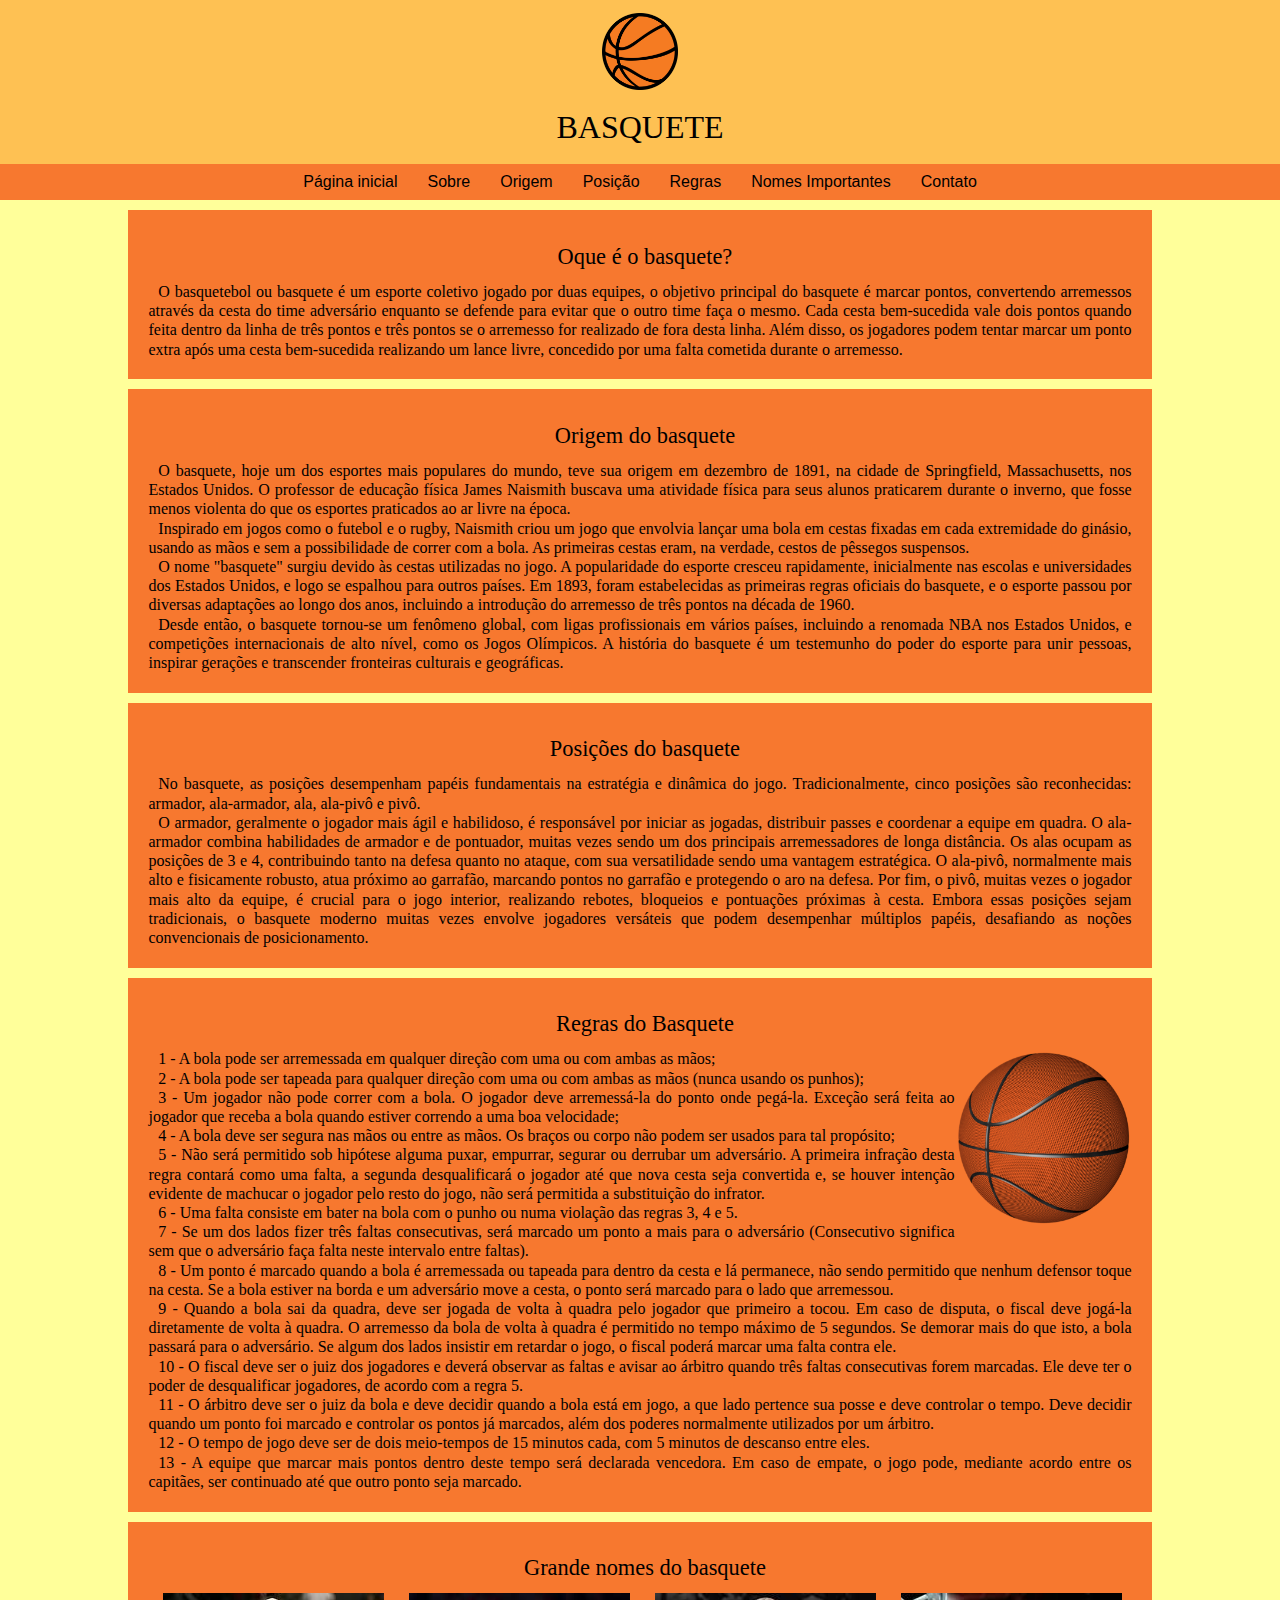
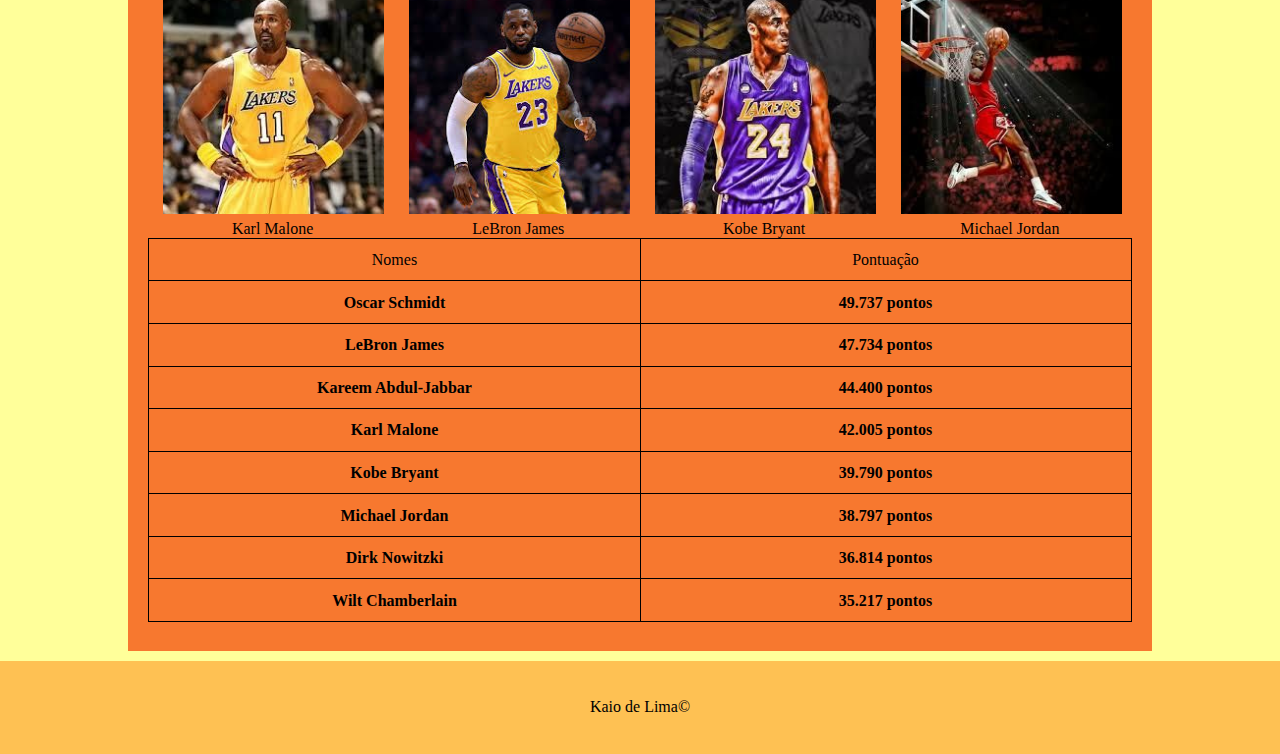
<file: index.html>
<!DOCTYPE html>
<html lang="pt-br">
<head>
    <meta charset="UTF-8">
    <meta name="viewport" content="width=device-width, initial-scale=1.0">
    <title>BASQUETE</title>
    <link rel="stylesheet" href="css/reset.css">
    <link rel="preconnect" href="https://fonts.googleapis.com">
    <link rel="preconnect" href="https://fonts.gstatic.com" crossorigin>
    <link href="https://fonts.googleapis.com/css2?family=DM+Sans:ital,opsz,wght@0,9..40,100..1000;1,9..40,100..1000&family=Libre+Franklin:ital,wght@0,100..900;1,100..900&display=swap" rel="stylesheet">
    <link rel="stylesheet" href="css/estilo1.css">
    <link rel="icon" type="image/x-icon" href="img/logobasquete.png">
</head>
<body>
    <header class="cabecalho">
            <img src="img/logobasquete.png" class="imglogo" alt="logo de bola de basquete">
            <h1 class="titulos">BASQUETE</h1>
    </header>
    <nav>
        <a href="index.html">Página inicial</a>
        <a href="#sobre">Sobre</a>
        <a href="#origem">Origem</a>
        <a href="#posicoes">Posição</a>
        <a href="#regras">Regras</a>
        <a href="#nomes importantes">Nomes Importantes</a>
        <a href="contato.html">Contato</a>
    </nav>
    <main class="container">
        <section id="sobre">
                <h2 class="titulos">Oque é o basquete?</h2>
                    <p>
                    O basquetebol ou basquete é um esporte coletivo jogado por duas equipes, 
                    o objetivo principal do basquete é marcar pontos, convertendo arremessos através da cesta do time adversário enquanto se defende para evitar que o outro time faça o mesmo. Cada cesta bem-sucedida vale dois pontos quando feita dentro da linha de três pontos e três pontos se o arremesso for realizado de fora desta linha.
                    Além disso, os jogadores podem tentar marcar um ponto extra após uma cesta bem-sucedida realizando um lance livre, concedido por uma falta cometida durante o arremesso.
                    </p>
        </section>
        <section id="origem">
                    <h2  class="titulos">Origem do basquete</h2>
                    <p>
                        O basquete, hoje um dos esportes mais populares do mundo, teve sua origem em dezembro de 1891, na cidade de Springfield, Massachusetts, nos Estados Unidos. O professor de educação física James Naismith buscava uma atividade física para seus alunos praticarem durante o inverno, que fosse menos violenta do que os esportes praticados ao ar livre na época.
                    </p>
                    <p>
                        Inspirado em jogos como o futebol e o rugby, Naismith criou um jogo que envolvia lançar uma bola em cestas fixadas em cada extremidade do ginásio, usando as mãos e sem a possibilidade de correr com a bola. As primeiras cestas eram, na verdade, cestos de pêssegos suspensos.
                    </p>
                    <p>
                        O nome "basquete" surgiu devido às cestas utilizadas no jogo. A popularidade do esporte cresceu rapidamente, inicialmente nas escolas e universidades dos Estados Unidos, e logo se espalhou para outros países. Em 1893, foram estabelecidas as primeiras regras oficiais do basquete, e o esporte passou por diversas adaptações ao longo dos anos, incluindo a introdução do arremesso de três pontos na década de 1960.
                    </p>
                    <p>
                        Desde então, o basquete tornou-se um fenômeno global, com ligas profissionais em vários países, incluindo a renomada NBA nos Estados Unidos, e competições internacionais de alto nível, como os Jogos Olímpicos. A história do basquete é um testemunho do poder do esporte para unir pessoas, inspirar gerações e transcender fronteiras culturais e geográficas.
                    </p>
        </section>
        <section id="posicoes">
                <h2 class="titulos">Posições do basquete</h2>
                    <p>
                        No basquete, as posições desempenham papéis fundamentais na estratégia e dinâmica do jogo. Tradicionalmente, cinco posições são reconhecidas: armador, 
                        ala-armador, ala, ala-pivô e pivô.
                    </p>
                    <p>
                        O armador, geralmente o jogador mais ágil e habilidoso, é responsável por iniciar as jogadas, distribuir passes e coordenar a equipe em quadra. O ala-armador combina habilidades de armador e de pontuador, muitas vezes sendo um dos principais arremessadores de longa distância. Os alas ocupam as posições de 3 e 4, contribuindo tanto na defesa quanto no ataque, com sua versatilidade sendo uma vantagem estratégica. O ala-pivô, normalmente mais alto e fisicamente robusto, atua próximo ao garrafão, marcando pontos no garrafão e protegendo o aro na defesa. Por fim, o pivô, muitas vezes o jogador mais alto da equipe, é crucial para o jogo interior, realizando rebotes, bloqueios e pontuações próximas à cesta. Embora essas posições sejam tradicionais, o basquete 
                        moderno muitas vezes envolve jogadores versáteis que podem desempenhar múltiplos papéis, desafiando as noções convencionais de posicionamento.
                    </p>
        </section>
    
        <section id="regras">
            <h2 class="titulos"> Regras do Basquete </h2>
                <img class="imgbola" src="img/bola.png" alt="">
                <p>
                    1 - A bola pode ser arremessada em qualquer direção com uma ou com ambas as mãos;
                </p>
                <p>
                    2 - A bola pode ser tapeada para qualquer direção com uma ou com ambas as mãos (nunca usando os punhos);
                </p>
                <p>
                    3 - Um jogador não pode correr com a bola. O jogador deve arremessá-la do ponto onde pegá-la. Exceção será feita ao jogador que receba a bola quando estiver correndo a uma boa velocidade;
                </p>
                <p>
                    4 - A bola deve ser segura nas mãos ou entre as mãos. Os braços ou corpo não podem ser usados para tal propósito;
                </p>
                <p>
                    5 - Não será permitido sob hipótese alguma puxar, empurrar, segurar ou derrubar um adversário. A primeira infração desta regra contará como uma falta, a segunda desqualificará o jogador até que nova cesta seja convertida e, se houver intenção evidente de machucar o jogador pelo resto do jogo, não será permitida a substituição do infrator.
                </p>
                <p>
                    6 - Uma falta consiste em bater na bola com o punho ou numa violação das regras 3, 4 e 5.
                </p>
                <p>
                    7 - Se um dos lados fizer três faltas consecutivas, será marcado um ponto a mais para o adversário (Consecutivo significa sem que o adversário faça falta neste intervalo entre faltas).
                </p>
                <p>
                    8 - Um ponto é marcado quando a bola é arremessada ou tapeada para dentro da cesta e lá permanece, não sendo permitido que nenhum defensor toque na cesta. Se a bola estiver na borda e um adversário move a cesta, o ponto será marcado para o lado que arremessou.
                </p>
                <p>
                    9 - Quando a bola sai da quadra, deve ser jogada de volta à quadra pelo jogador que primeiro a tocou. Em caso de disputa, o fiscal deve jogá-la diretamente de volta à quadra. O arremesso da bola de volta à quadra é permitido no tempo máximo de 5 segundos. Se demorar mais do que isto, a bola passará para o adversário. Se algum dos lados insistir em retardar o jogo, o fiscal poderá marcar uma falta contra ele.
                </p>
                <p>
                    10 - O fiscal deve ser o juiz dos jogadores e deverá observar as faltas e avisar ao árbitro quando três faltas consecutivas forem marcadas. Ele deve ter o poder de desqualificar jogadores, de acordo com a regra 5.
                </p>
                <p>
                    11 - O árbitro deve ser o juiz da bola e deve decidir quando a bola está em jogo, a que lado pertence sua posse e deve controlar o tempo. Deve decidir quando um ponto foi marcado e controlar os pontos já marcados, além dos poderes normalmente utilizados por um árbitro.
                </p>
                <p>
                    12 - O tempo de jogo deve ser de dois meio-tempos de 15 minutos cada, com 5 minutos de descanso entre eles.
                </p>
                <p>
                    13 - A equipe que marcar mais pontos dentro deste tempo será declarada vencedora. Em caso de empate, o jogo pode, mediante acordo entre os capitães, ser continuado até que outro ponto seja marcado.
                </p>
        </section>

        <section id="nomes importantes">
            <h2 class="titulos">Grande nomes do basquete</h2>
            <div class="linha">
                <div class="col-3">
                    <figure>
                        <img class="imggaleria" src="img/karl.jpg" alt="" srcset="">
                    </figure>
                    <legend>Karl Malone</legend>
                </div>
                <div class="col-3">
                    <figure>
                        <img class="imggaleria" src="img/lebron.jpg" alt="" srcset="">
                    </figure>
                    <legend>LeBron James</legend>
                </div>
                <div class="col-3">
                    <figure>
                        <img class="imggaleria" src="img/kobe.jpg" alt="" srcset="">
                    </figure>
                    <legend>Kobe Bryant</legend>
                </div>
                <div class="col-3">
                    <figure>
                        <img class="imggaleria" src="img/jordan.jpg" alt="" srcset="">
                    </figure>
                    <legend>Michael Jordan</legend>
                </div>
            </div>
            <div class="divtabela">
                <table class="tabela">
                    <tr>
                    <th>Nomes</th>
                    <th>Pontuação</th>
                    </tr>
                    <tr>
                    <td>Oscar Schmidt</td>
                    <td>49.737 pontos</td>
                    </tr>
                    <tr>
                    <td>LeBron James</td>
                    <td>47.734 pontos</td>
                    </tr>
                    <tr>
                    <td>Kareem Abdul-Jabbar</td>
                    <td>44.400 pontos</td>
                    </tr>
                    <tr>
                    <td>Karl Malone</td>
                    <td>42.005 pontos</td>
                    </tr>
                    <tr>
                    <td>Kobe Bryant</td>
                    <td>39.790 pontos</td>
                    </tr>
                    <tr>
                    <td>Michael Jordan</td>
                    <td>38.797 pontos</td>
                    </tr>
                    <tr>
                    <td>Dirk Nowitzki</td>
                    <td>36.814 pontos</td>
                    </tr>
                    <tr>
                    <td>Wilt Chamberlain</td>
                    <td>35.217 pontos</td>
                    </tr>
                </table>
            </div>
        </section>
    </main>
    <footer class="rodape">
        <p>Kaio de Lima©</p>
    </footer>
</body>
</html>
</file>
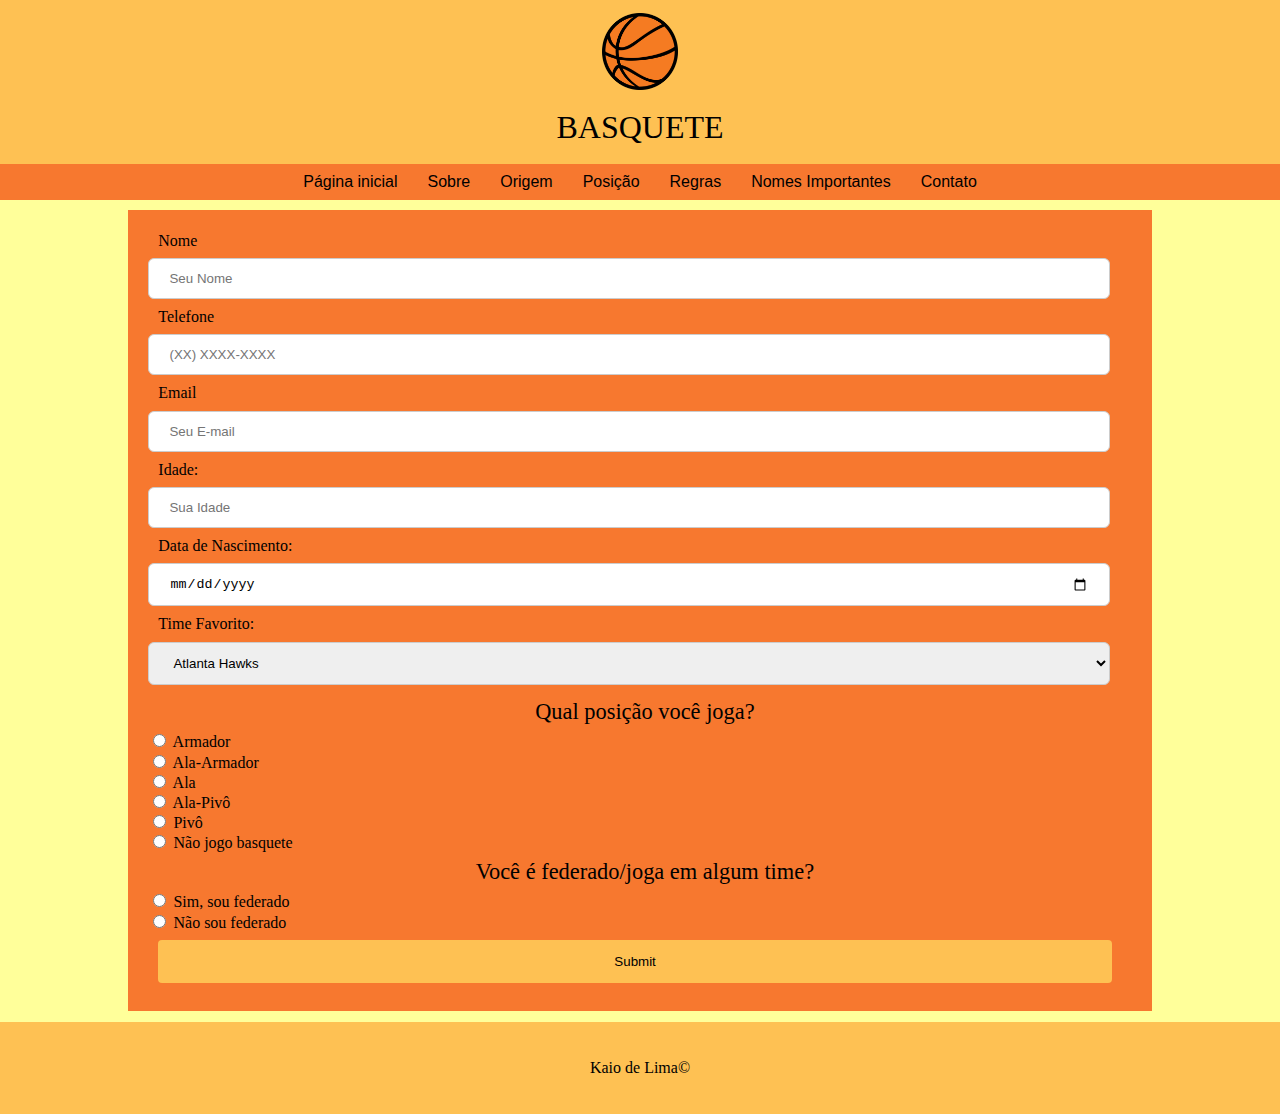
<file: contato.html>
<!DOCTYPE html>
<html lang="pt-br">
<head>
    <meta charset="UTF-8">
    <meta name="viewport" content="width=device-width, initial-scale=1.0">
    <title>BASQUETE</title>
    <link rel="stylesheet" href="css/reset.css">
    <link rel="preconnect" href="https://fonts.googleapis.com">
    <link rel="preconnect" href="https://fonts.gstatic.com" crossorigin>
    <link href="https://fonts.googleapis.com/css2?family=DM+Sans:ital,opsz,wght@0,9..40,100..1000;1,9..40,100..1000&family=Libre+Franklin:ital,wght@0,100..900;1,100..900&display=swap" rel="stylesheet">
    <link rel="stylesheet" href="css/estilo1.css">
    <link rel="icon" type="image/x-icon" href="img/logobasquete.png">
</head>
<body>
    <header class="cabecalho">
            <img src="img/logobasquete.png" class="imglogo" alt="logo de bola de basquete">
            <h1 class="titulos">BASQUETE</h1>
    </header>
    <nav>
        <a href="index.html">Página inicial</a>
        <a href="#sobre">Sobre</a>
        <a href="#origem">Origem</a>
        <a href="#posicoes">Posição</a>
        <a href="#regras">Regras</a>
        <a href="#nomes importantes">Nomes Importantes</a>
        <a href=contato.html>Contato</a>
    </nav>
    <main class="container">
        <section class="contato">
            <form>
                <div>
                        <div>
                            <label for="nome">Nome</label>
                            <input type="text" id="nome" placeholder="Seu Nome" required>
                        </div>

                        <div>
                            <label for="telefone">Telefone</label>
                            <input type="tel" id="telefone" placeholder="(XX) XXXX-XXXX">
                        </div>

                        <div>
                            <label for="email">Email</label>
                            <input type="email" id="email" placeholder="Seu E-mail" required>
                        </div>

                        <div>
                            <label for="age">Idade:</label>
                            <input type="number" id="age" name="age" min="1" max="150" placeholder="Sua Idade">
                        </div>

                        <div>
                            <label for="nasc">Data de Nascimento:</label>
                            <input type="date" id="nasc">
                        </div>

                        <div>
                            <label for="time">Time Favorito:</label>
                            <select id="time" name="time">
                                <option>Atlanta Hawks</option>
                                <option>Boston Celtics</option>
                                <option>Brooklyn Nets</option>
                                <option>Charlotte Hornets</option>
                                <option>Chicago Bulls</option>
                                <option>Cleveland Cavaliers</option>
                                <option>Dallas Mavericks</option>
                                <option>Denver Nuggets</option>
                                <option>Detroit Pistons</option>
                                <option>Golden State Warriors</option>
                                <option>Houston Rockets</option>
                                <option>Indiana Pacers</option>
                                <option>Los Angeles Clippers</option>
                                <option>Los Angeles Lakers</option>
                                <option>Memphis Grizzlies</option>
                                <option>Miami Heat</option>
                                <option>Milwaukee Bucks</option>
                                <option>Minnesota Timberwolves</option>
                                <option>New Orleans Hornets</option>
                                <option>New York Knicks</option>
                                <option>Oklahoma City Thunder</option>
                                <option>Orlando Magic</option>
                                <option>Philadelphia 76ers</option>
                                <option>Phoenix Suns</option>
                                <option>Portland Trail Blazers</option>
                                <option>Sacramento Kings</option>
                                <option>San Antonio Spurs</option>
                                <option>Toronto Raptors</option>
                                <option>Utah Jazz</option>
                                <option>Washington Wizards</option>
                            </select>
                        </div>

                        <div>
                            <h2>Qual posição você joga?</h2>

                            <input type="radio" id="Armador" name="Posicao" id="Armador">
                            <label for="posiArma">Armador</label><br>
                            <input type="radio" id="Ala-Armador" name="Posicao" value="Ala-Armador">
                            <label for="posiAla-Arma">Ala-Armador</label><br>
                            <input type="radio" id="Ala" name="Posicao" value="Ala">
                            <label for="posiAla">Ala</label><br>
                            <input type="radio" id="Ala-Pivô" name="Posicao" value="Ala-Pivô">
                            <label for="posiAla-Pivo">Ala-Pivô</label><br>
                            <input type="radio" id="Pivô" name="Posicao" value="Pivô">
                            <label for="posiPivo">Pivô</label><br>
                            <input type="radio" id="NaoJogo" name="Posicao" value="NaoJogo">
                            <label for="naoJoga">Não jogo basquete</label>
                        </div>

                        <div>
                            <h2>Você é federado/joga em algum time?</h2>

                            <input type="radio" id="sim" name="federacao" value="Sim">
                            <label for="sim">Sim, sou federado</label><br>
                            <input type="radio" id="nao" name="federacao" value="Nao">
                            <label for="nao">Não sou federado</label>
                        </div>

                        <div>
                            <input type="submit">
                        </div>
                </div>   
            </form>    
    </main>
    <footer class="rodape">
        <p>Kaio de Lima©</p>
    </footer>
</body>
</html>
</file>
<file: css/estilo1.css>
.color1 {color: #f32944;}
.color2 {color: #f7782f;}
.color3 {color: #fec153;}
.color4 {color: #ffff9a;}
.color5 {color: #f9ffdd;}

html{
    scroll-behavior: smooth;
}

nav{
    background-color: #f7782f;
    display: flex;
    justify-content: center;
    padding: 10px;
    position: sticky;
    top: 0;
    z-index: 1000;
}
nav a{
    margin: 0 15px;
    font-family: Arial, Helvetica, sans-serif;
}

body{
    background-color: #ffff9a;
}

header,footer{
    background-color: #fec153;
    text-align: center;
    padding-top: 1%;
    padding-bottom: 0.1%;
}
footer{
    padding: 3%;
}
.imglogo{
    width: 6%;
}
a:hover, a{
    color: #000000;
    text-decoration: none;
}
section{
    text-align: justify;
    text-indent: 1%;
    padding: 2%;
    background-color: #f7782f;
    margin-top: 1%;
    margin-bottom: 1%;
    line-height: 1.2em;
}
.imgbola{
    width: 18%;
    float: right;
}
.container{
    width: 80%;
    margin-left: auto;
    margin-right: auto;
}

h1{
    color: #000000;
    font-size: 2em;
    text-align: center;
    margin-top: 1%;
    margin-bottom: 1%;
}

h2{
    color: #000000;
    font-size: 1.4em;
    text-align: center;
    margin-top: 1%;
    margin-bottom: 1%;
}
.linha{
    display: flex;
    flex-flow: row wrap;
    margin-left: auto;
    margin-right: auto;
}
.col-3{
    width: 25%;   
}
.imggaleria{
    width: 90%;
    margin-left: 5%;
    margin-right: 5%;
}
legend{
    text-align: center;
}
td, th {
    padding: .7em;
    margin: 0;
    border: 1px solid black;
    text-align: center;
  }
td{
  font-weight:bold;
}
table{
    width: 100%;
    margin-bottom : .5em;
    table-layout: fixed;
    text-align: center;
}
.titulos {
    line-height: 1.4;
}
.titulos1{
    line-height: 1.4;
    text-align: center;
}


@media screen and (max-width: 700px) {
    .col-3 {
        width: calc(50% - 20px); /* 2 cards por linha em telas médias */
        margin-left: auto;
        margin-right: auto;
        text-align: center;
    }
}
.contato{
    text-align: left;
}
input[type=text], [type=email], [type=tel], [type=date], [type=number],select {
    width: 80%;
    padding: 12px 20px;
    margin: 8px 0;
    display: inline-block;
    border: 1px solid #ccc;
    border-radius: 6px;
    box-sizing: border-box;
    width: calc(100% - 22px);
  }

  input[type=submit] {
    width: 97%;
    background-color: #fec153;
    color: black;
    padding: 14px 20px;
    margin: 8px 0;
    border: none;
    border-radius: 4px;
    cursor: pointer;
  }
</file>
